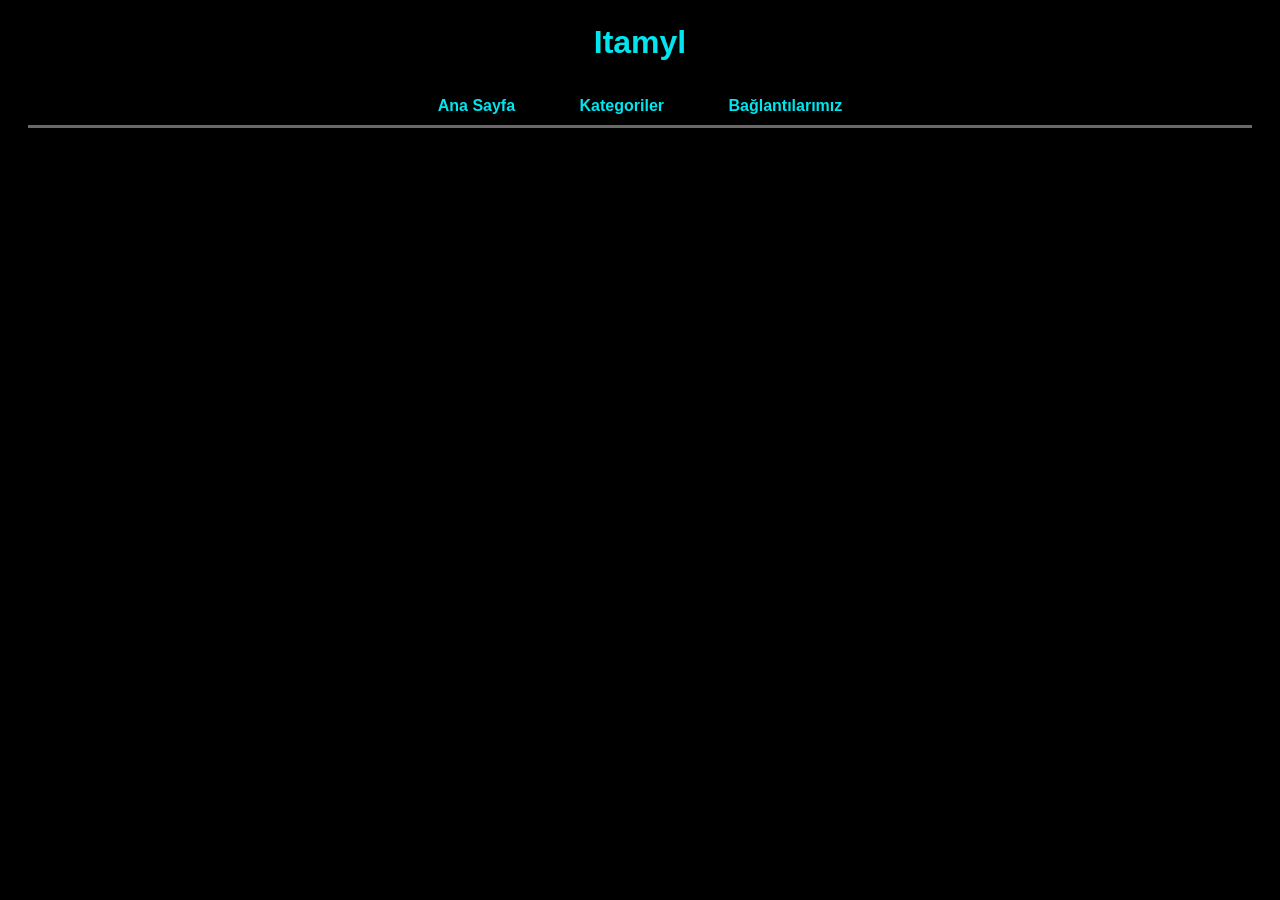
<file: index.html>
<!DOCTYPE html>
<html lang="en">
<head>
    <meta charset="UTF-8">
    <meta name="viewport" content="width=device-width, initial-scale=1.0">
    <link rel="stylesheet" href="fonts/styles0.css">
    <title>Itamyl</title>
</head>
<body>
    <header>
        <h1>Itamyl</h1>
    </header>
    <nav>
        <a href="#">Ana Sayfa</a>
        <a href="html/kategori.html">Kategoriler</a>
        <a href="#">Bağlantılarımız</a>
    </nav>
    <main>
        <div class="video-container">
            <iframe width="640" height="360" frameborder="0" src="https://mega.nz/embed/F4I3yKwQ#ao67LH7LzLs7mqlsT9RAhxuw4pcYwAmzJOy3jFzDTbw" allowfullscreen></iframe>
        </div>
    </main>
    <footer>
        <p>Telif Hakkı © 2023. Tüm hakları saklıdır.</p>
        <span id="clickCount">Toplam Tıklama: 0</span>
    </footer>

    <script src="js/clickCountjs.js"></script>
</body>
</html>
</file>
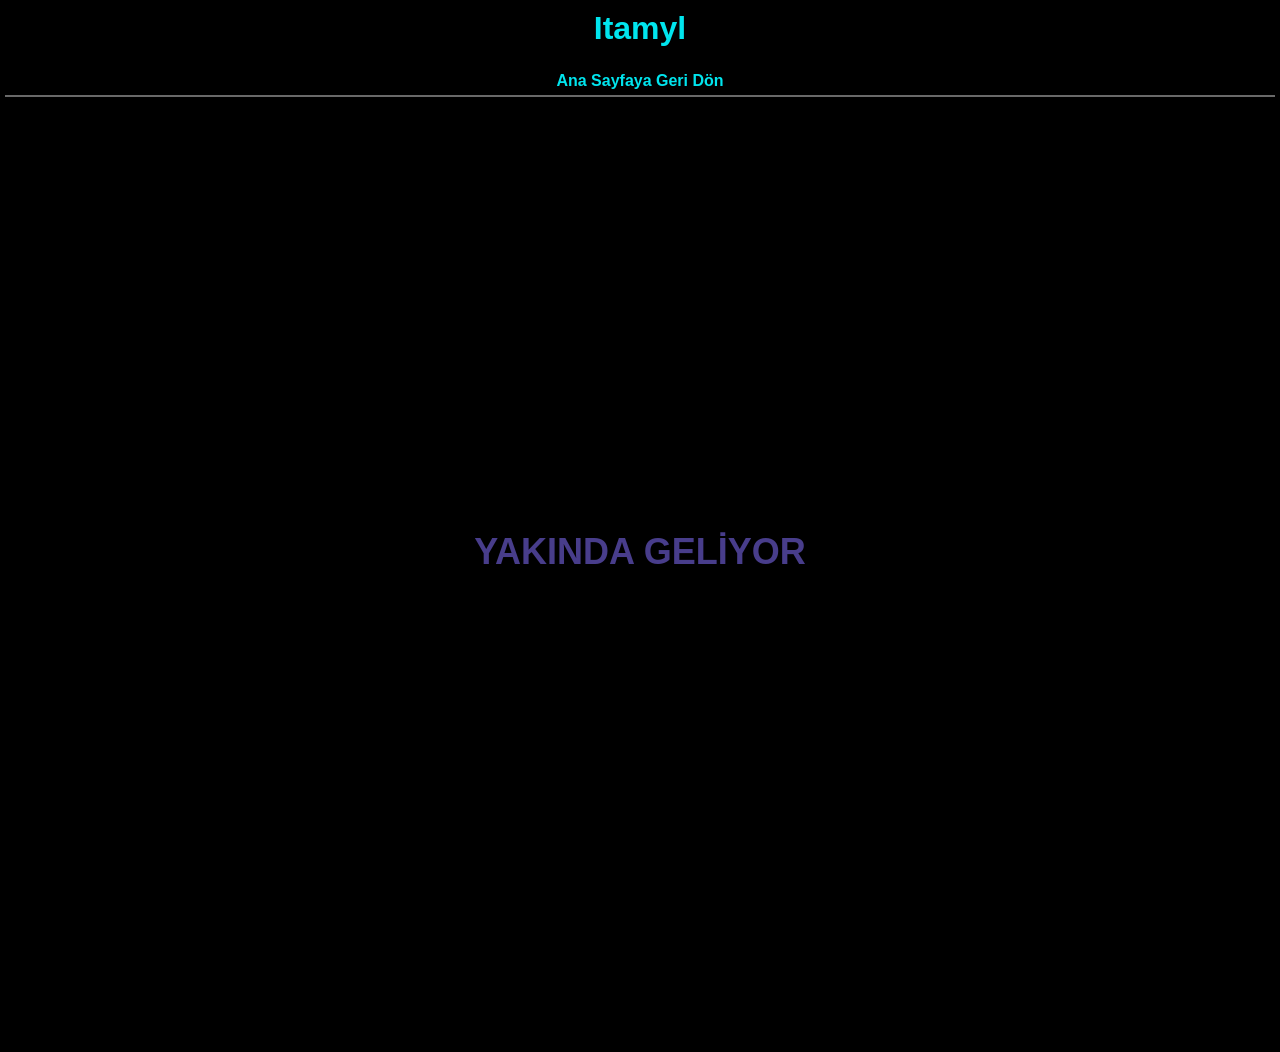
<file: html/kategori.html>
<!DOCTYPE html>
<html lang="en">
<head>
    <meta charset="UTF-8">
    <meta name="viewport" content="width=device-width, initial-scale=1.0">
    <link rel="stylesheet" href="/fonts/styles1.css">
    <title>Itamyl</title>
</head>
<body>
    <header>
        <h1>Itamyl</h1>
    </header>
    <nav>
        <!-- Ana Sayfa'ya Geri Dön bağlantısı -->
        <a class="back-link" href="index.html">Ana Sayfaya Geri Dön</a>
    </nav>
    <main>
        <div class="coming-soon">
            <h2>YAKINDA GELİYOR</h2>
        </div>
    </main>
    <footer>
        <p>Telif Hakkı © 2023. Tüm hakları saklıdır.</p>
    </footer>
</body>
</html>
</file>
<file: fonts/styles0.css>
/* styles.css */

body {
    margin: 5;
    padding: 2;
    background-color: black;
    font-family: Arial, sans-serif;
}

header {
    background-color: black;
    color: #00e5ee;
    padding: 16px;
    text-align: center;
}

h1 {
    font-weight: bold;
    margin: 0;
}

nav {
    background-color: #black;
    color : #00e5ee;
    padding: 20px;
    text-align: center;
}

nav a {
    color: #00e5ee;
    text-decoration: none;
    margin: 0 30px;
    font-weight: bold;
}

/* Koyu çizgi eklemek için yeni stil */
nav:after {
    content: "";
    display: block;
    width: 100%;
    height: 3px;
    background-color: #696969;
    margin-top: 10px;
}

.video-container {
    text-align: center;
    
}
</file>
<file: fonts/styles1.css>
/* styles.css */

body {
    margin: 0;
    padding: 0;
    background-color: black;
    font-family: Arial, sans-serif;
}

header {
    background-color: black;
    color: #00e5ee;
    padding: 10px;
    text-align: center;
}

h1 {
    font-weight: bold;
    margin: 0;
}

nav {
    background-color: black;
    color: #00e5ee;
    padding: 5px;
    text-align: center;
}

nav a {
    color: #00e5ee;
    text-decoration: none;
    margin: 0 10px;
    font-weight: bold;
}

/* Koyu çizgi eklemek için yeni stil */
nav:after {
    content: "";
    display: block;
    width: 100%;
    height: 2px;
    background-color: #696969;
    margin-top: 5px;
}

.coming-soon {
    display: flex;
    flex-direction: column;
    justify-content: center;
    align-items: center;
    height: 100vh;
    background-color: black;
}

.coming-soon h2 {
    color: #483d8b;
    font-size: 36px;
}

/* styles.css */



.back-link {
    color: #00e5ee;
    text-decoration: none;
    margin-top: 10px;
    font-weight: bold;
    display: block;
    text-align: center;
}
</file>
